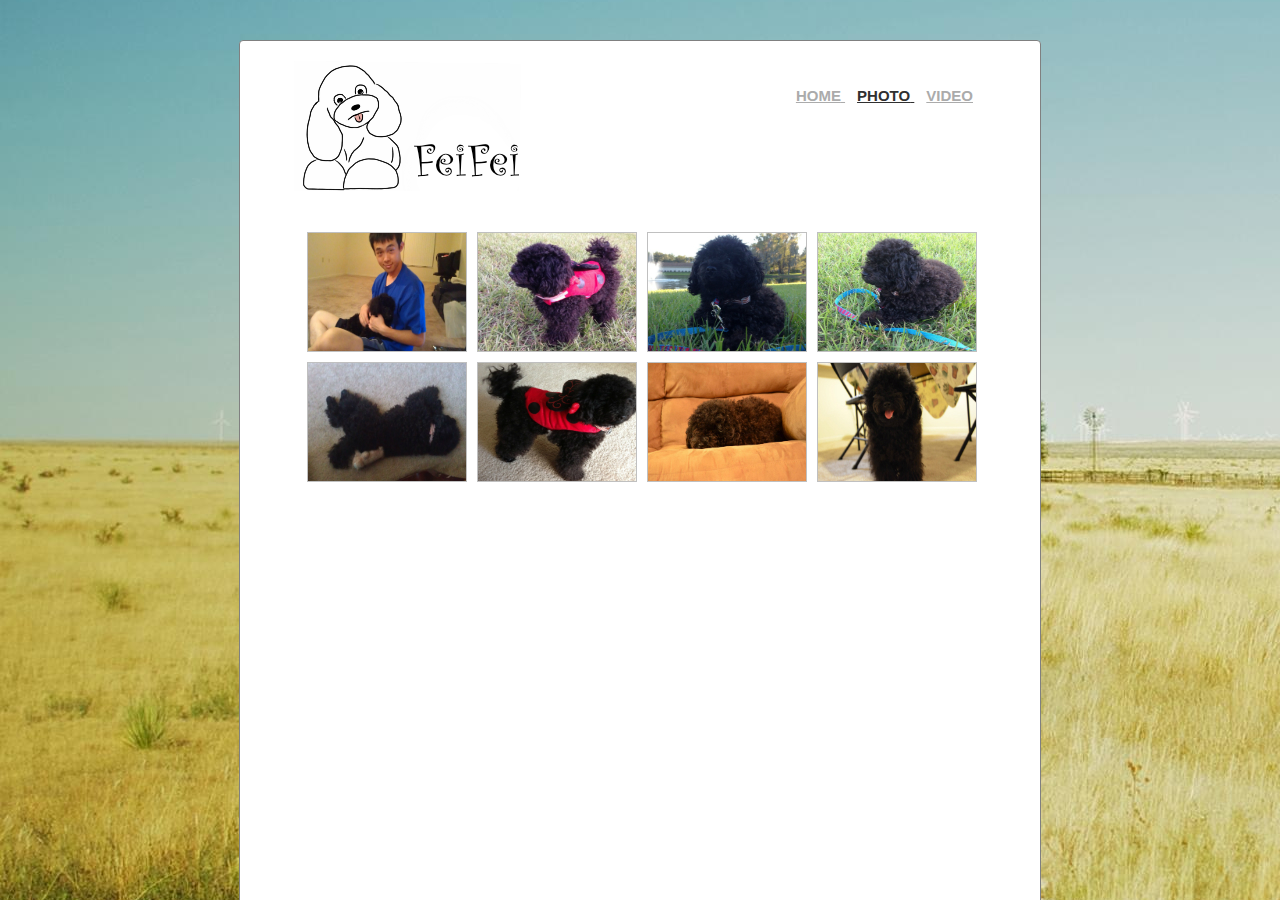
<file: photo/index.htm>
<!DOCTYPE html>
<html>
	<head>
		<link rel="stylesheet" href="../css/main.css" type="text/css" />
		<link rel="shortcut icon" href="../images/favicon.ico" />
		<title>Feifei</title>
	</head>
	<body class="center">
		<div id="wrapper">
			<div id="page">
				<div id="header">
					<div id="logo">
						<a href="../">Home</a>
					</div>
					<div class="menu-container">
						<ul class="menu">
							<li id="menu-item-home" class="menu-item">
								<a href="../">
									<span>HOME</span>
								</a>
							</li>
							<li id="menu-item-photo" class="menu-item">
								<a href="" style="color:#303030">
									<span>PHOTO</span>
								</a>
							</li>
							<li id="menu-item-video" class="menu-item">
								<a href="../video">
									<span>VIDEO</span>
								</a>
							</li>
						</ul>
					</div>
				</div>
				<div id="content">		
					<div id="photo-album">
						<div class="photo-list">							
							<div class="photo-wrapper">
								<a class="picture" href="photo0001">
									<img style="background-image: url(smallphoto/FEIFEISMALL0001.jpg)"></img>
								</a>
							</div>	
							<div class="photo-wrapper">
								<a class="picture" href="photo0002">
									<img style="background-image: url(smallphoto/FEIFEISMALL0002.jpg)"></img>
								</a>
							</div>
							<div class="photo-wrapper">
								<a class="picture" href="photo0003">
									<img style="background-image: url(smallphoto/FEIFEISMALL0003.jpg)"></img>
								</a>
							</div>
							<div class="photo-wrapper">
								<a class="picture" href="photo0004">
									<img style="background-image: url(smallphoto/FEIFEISMALL0004.jpg)"></img>
								</a>
							</div>
							<div class="photo-wrapper">
								<a class="picture" href="photo0005">
									<img style="background-image: url(smallphoto/FEIFEISMALL0005.jpg)"></img>
								</a>
							</div>
							<div class="photo-wrapper">
								<a class="picture" href="photo0006">
									<img style="background-image: url(smallphoto/FEIFEISMALL0006.jpg)"></img>
								</a>
							</div>	
							<div class="photo-wrapper">
								<a class="picture" href="photo0007">
									<img style="background-image: url(smallphoto/FEIFEISMALL0007.jpg)"></img>
								</a>
							</div>	
							<div class="photo-wrapper">
								<a class="picture" href="photo0008">
									<img style="background-image: url(smallphoto/FEIFEISMALL0008.jpg)"></img>
								</a>
							</div>						
						</div>
					</div>
				</div>
			</div>
		</div>
	</body>
</html>
</file>
<file: css/main.css>
body
{
	background-color:#FFFFFF;
	font-family: Arial, serif;
	height:100%;
}


h1,h2,h3
{
	color:#383838; 
	font-family:Arial, serif;
}

.center
{
	text-align:center;
}

.right
{
	text-align:right;
}

.left
{
	text-align:left;
}

div#wrapper
{
	position:absolute;
	top:0;
	bottom:0;
	left:0;
	right:0;
	padding-top:40px;
	padding-bottom:40px;
	overflow-y:scroll;
	background:url("../images/country-side.jpg") no-repeat 0;
}

div#page
{
	display:block;
	width:800px;
	position:relative;
	margin:auto;
	border:solid 1px #808080;
	border-radius:4px;
	clear:both;
	background:#FFFFFF;
}

div#content
{
	display:block;
	clear:both;
}

div#wrapper div#video-container
{
	width:800px; 
	height:550px;
}

video
{
	width:670px; 
	height:500px;
}

#header
{
	display:block;
	height:152px;
	clear:both;
	overflow:visible;
}

div#header div#logo
{
	display:block;
	padding-left:54px;
}

div#header div#logo a
{
	display:block;
	float:left;
	padding-top:150px;
	background:transparent url('../images/Feifei_logo3.png') no-repeat 0px 18px;
	overflow:hidden;
	width:300px;
	height:0px;
}

div#header div.menu-container
{
	display:block;
	width:400px;
	height:20px;
	float:right;
	padding-top:30px;
}

ul.menu
{
	text-align:right;
	padding-right:55px;
}

ul.menu li
{
	display:inline;
	list-style-type:none;
	margin-right:12px;
}

ul.menu li a 
{
	font-size: 15px;
	font-family: Arial;
	font-weight: bold;
	text-transform: uppercase;
	color: #ABABAB;
}

div#photo-container
{
	width:800px;
	height:550px;
	padding-top:34px;
}

div#photo-album
{
	width:683px;
	height:700px;
	padding-top:34px;
	margin-left:65px;
}

.photo-wrapper
{
	margin: 3px 6px 3px 0;
	padding: 1px;
	height: 120px;
	overflow: hidden;
	border: 1px solid #FFF;
	float: left;
	position: relative;
}

.photo-list img
{
	display: block;
	overflow: hidden;
	background-repeat: no-repeat;
	width: 160px;
	height: 120px;
	background-position: center
}

.photo-list .picture
{
	display: block;
	overflow: hidden;
	width: 160px;
	height: 120px;
}

div#slides
{
	position:relative;
	width:800px;
	height:550px;
	padding-top:34px;
	z-index:100;
}

div#slides div.slides_container
{
	display:block;
	position:relative;
	width:800px;
	height:550px;
	overflow:hidden;
}

div.slides_container div.slide
{
	width:800px;
	height:550px;	
	position: absolute;
	display:none;
	z-index:0;
}

.pagination
{
	width:100px;
	margin:25px auto 0 auto;
}

.pagination li 
{
	float: left;
	margin: 0 1px;
	list-style: none;
	display: list-item;
}

.pagination li a 
{
	display: block;
	width: 12px;
	height: 0;
	padding-top: 10px;
	background-image: url("../images/pagination.png");
	background-position: 0 0;
	float: left;
	overflow: hidden;
}

a:hover,a:active 
{
	color:#599100;
}

.pagination li.current a 
{
	background-position: 0 -12px;
}
</file>
